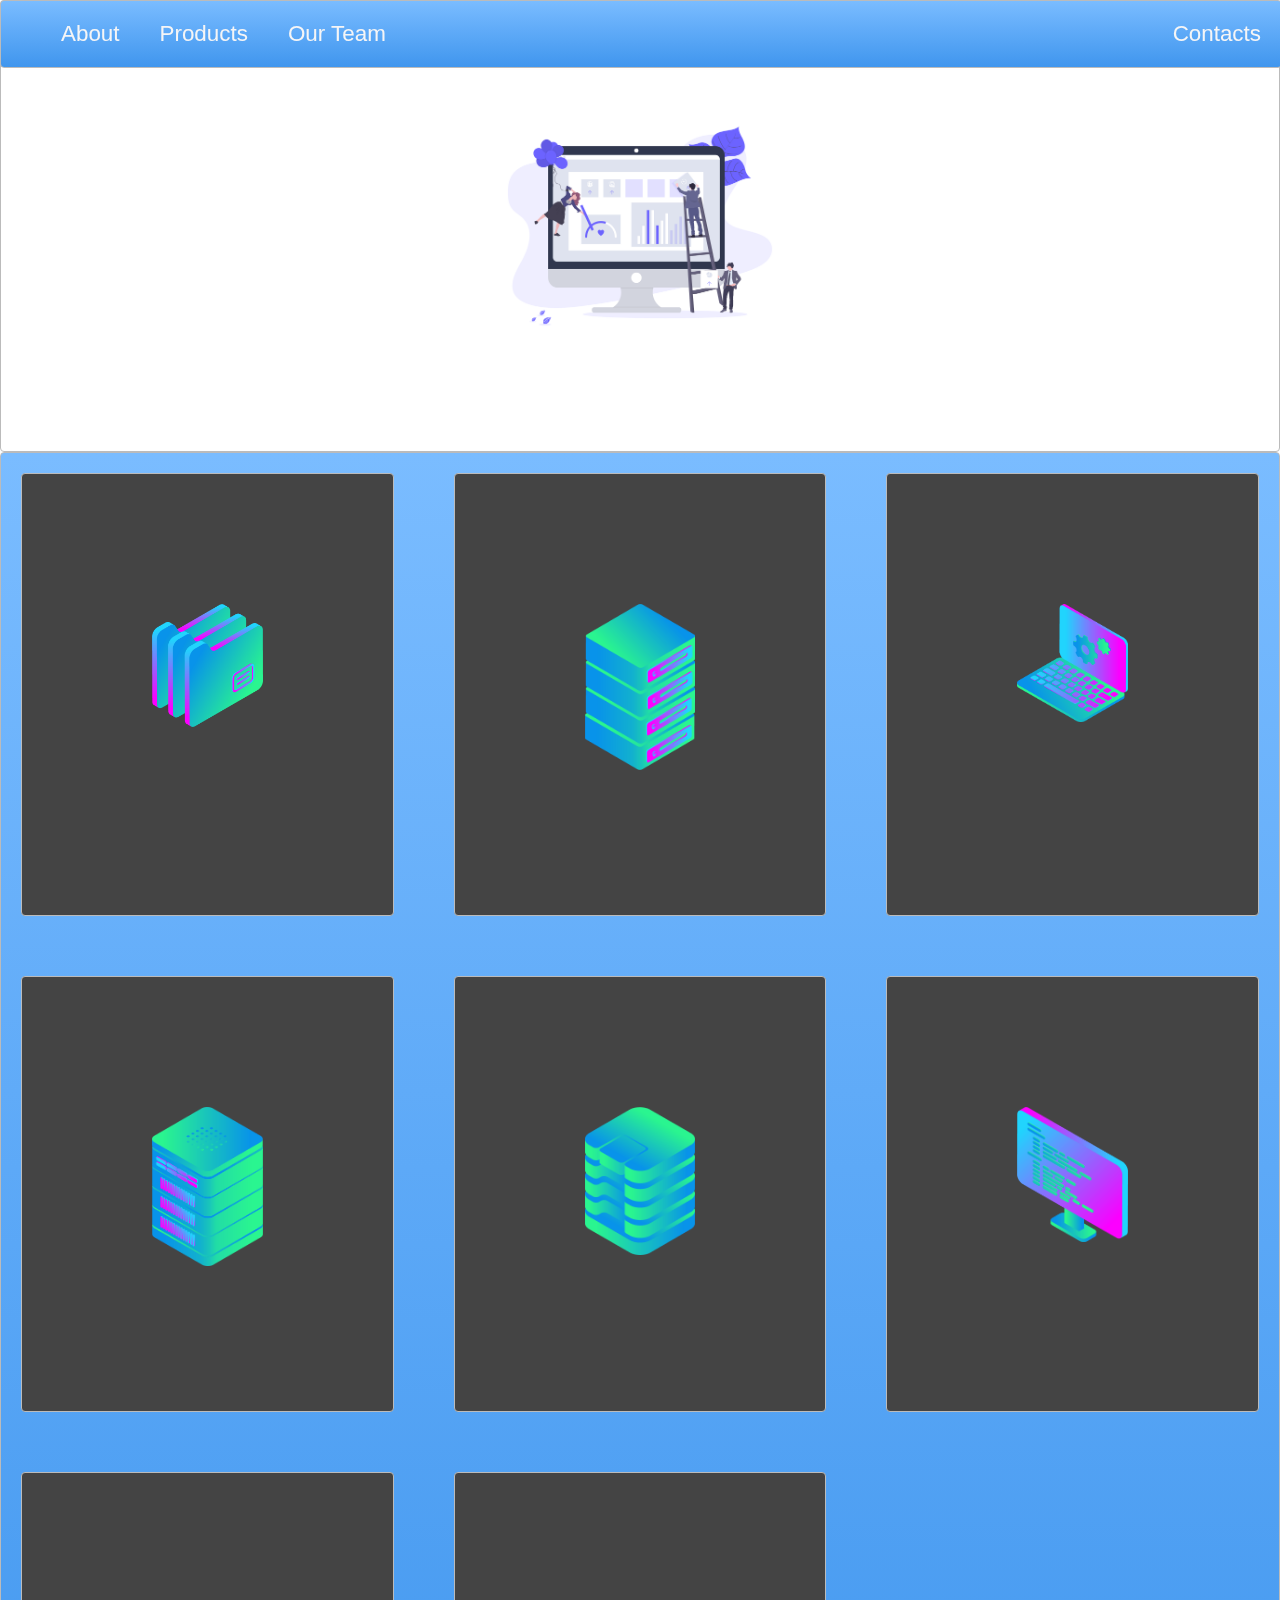
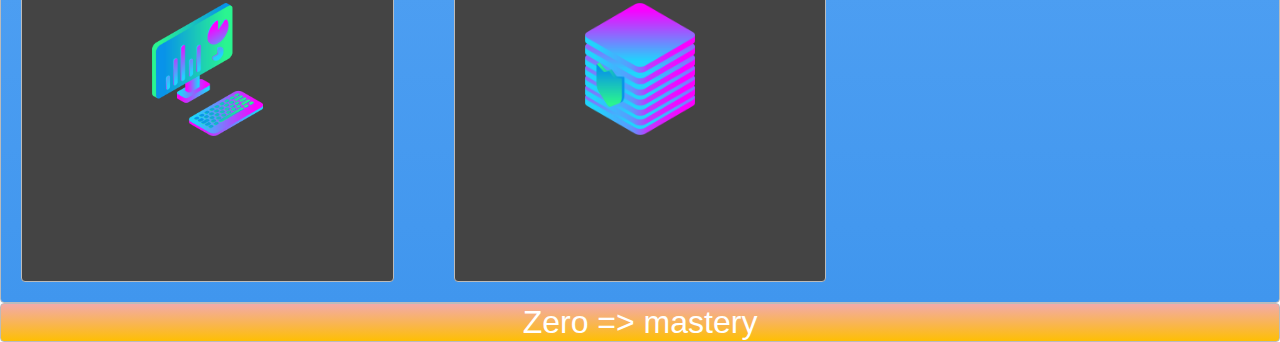
<file: project-start/index.html>
<!DOCTYPE html>
<html>
<head>
  <title>Layout Master</title>
  <link rel="stylesheet" type="text/css" href="./style.css">
</head>

<body>

  <nav class="zone blue sticky">
     <ul class="main-nav">
        <li><a href="">About</a></li>
        <li><a href="">Products</a></li>
        <li><a href="">Our Team</a></li>
        <li class="push"><a href=""></a></li>
        <li><a href="">Contacts</a></li>


     </ul>

  </nav>


  <div class="container zone "><img class="cover" src="./img/undraw.png"></div>
  <div class="zone blue grid-wrapper">
      <div class="box zone"><img src="./img/files_2.png"></div>
      <div class="box zone"><img src="./img/server_2_2.png"></div>
      <div class="box zone"><img src="./img/monitor_settings_2.png"></div>
      <div class="box zone"><img src="./img/server_3.png"></div>
      <div class="box zone"><img src="./img/data_storage_2_2.png"></div>	
      <div class="box zone"><img src="./img/monitor_coding_2.png"></div>
      <div class="box zone"><img src="./img/desktop_analytics_2.png"></div>
      <div class="box zone"><img src="./img/server_safe_2.png"></div>

  </div>
  <footer class="zone yellow">Zero => mastery</footer>
</body>
</html>
</file>
<file: project-start/style.css>
body{
    margin:0 auto;
    font-family:Arial;

}

.zone {
   
    cursor:pointer;
    /*display:inline-block;*/
    color:#FFF;
    font-size:2em;
    border-radius:4px;
    border:1px solid #bbb;
    transition: all 0.3s linear;
}


.zone:hover {
    -webkit-box-shadow:rgba(0,0,0,0.8) 0px 5px 15px, inset rgba(0,0,0,0.15) 0px -10px 20px;
    -moz-box-shadow:rgba(0,0,0,0.8) 0px 5px 15px, inset rgba(0,0,0,0.15) 0px -10px 20px;
    -o-box-shadow:rgba(0,0,0,0.8) 0px 5px 15px, inset rgba(0,0,0,0.15) 0px -10px 20px;
    box-shadow:rgba(0,0,0,0.8) 0px 5px 15px , inset rgba(0,0,0,0.15) 0px -10px 20px;
   


}
.box:hover{

   -webkit-transform:rotate(-7deg);
    -moz-transform:rotate(-7deg);
    -o-transform:rotate(-7deg);
    transform:rotate(-7deg);
}


.main-nav{
    display:flex;
    list-style:none;
    font-size:0.7em;
    margin:0;

}
.sticky{
    position:fixed;
    top:0;
    width:100%;
}

@media only screen and (max-width:600px)
{
    .main-nav{
        padding:0;
        font-size:0.5em;
    }
}

.push{
    margin-left:auto;
}
li{
    padding:20px;
}

a{
    color:#f5f5f6;
    text-decoration: none;
}


/*COVER*/

.container{
    display:flex;
    align-items:center;
    justify-content:center; 
    height:50vh;  /*viewport height 50 % of viewport*/
}

.cover{
    
  width:20rem;

}


/*Grid*/
.grid-wrapper{
     display:grid;
     grid-gap:20px;
     grid-template-columns:repeat(auto-fill,minmax(350px,1fr));

}

.box >img{
    /*height:1em;*/
    /*width:1em;*/
    width:100%;     /*this 100% will fill entire box*/
}

.box{

    background-color:#444;
    padding:130px;     /*this reduces the 100%*/
    margin:20px;

}


footer{
    text-align:center;
}

/*https://paulund.co.uk/how-to-create-shiny-css-buttons*/
/***********************************************************************
 *  Green Background
 **********************************************************************/
.green{
    background: #56B870; /* Old browsers */
    background: -moz-linear-gradient(top, #56B870 0%, #a5c956 100%); /* FF3.6+ */
    background: -webkit-gradient(linear, left top, left bottom, color-stop(0%,#56B870), color-stop(100%,#a5c956)); /* Chrome,Safari4+ */
    background: -webkit-linear-gradient(top, #56B870 0%,#a5c956 100%); /* Chrome10+,Safari5.1+ */
    background: -o-linear-gradient(top, #56B870 0%,#a5c956 100%); /* Opera 11.10+ */
    background: -ms-linear-gradient(top, #56B870 0%,#a5c956 100%); /* IE10+ */
    background: linear-gradient(top, #56B870 0%,#a5c956 100%); /* W3C */
}

/***********************************************************************
 *  Red Background
 **********************************************************************/
.red{
    background: #C655BE; /* Old browsers */
    background: -moz-linear-gradient(top, #C655BE 0%, #cf0404 100%); /* FF3.6+ */
    background: -webkit-gradient(linear, left top, left bottom, color-stop(0%,#C655BE), color-stop(100%,#cf0404)); /* Chrome,Safari4+ */
    background: -webkit-linear-gradient(top, #C655BE 0%,#cf0404 100%); /* Chrome10+,Safari5.1+ */
    background: -o-linear-gradient(top, #C655BE 0%,#cf0404 100%); /* Opera 11.10+ */
    background: -ms-linear-gradient(top, #C655BE 0%,#cf0404 100%); /* IE10+ */
    background: linear-gradient(top, #C655BE 0%,#cf0404 100%); /* W3C */
}

/***********************************************************************
 *  Yellow Background
 **********************************************************************/
.yellow{
    background: #F3AAAA; /* Old browsers */
    background: -moz-linear-gradient(top, #F3AAAA 0%, #febf04 100%); /* FF3.6+ */
    background: -webkit-gradient(linear, left top, left bottom, color-stop(0%,#F3AAAA), color-stop(100%,#febf04)); /* Chrome,Safari4+ */
    background: -webkit-linear-gradient(top, #F3AAAA 0%,#febf04 100%); /* Chrome10+,Safari5.1+ */
    background: -o-linear-gradient(top, #F3AAAA 0%,#febf04 100%); /* Opera 11.10+ */
    background: -ms-linear-gradient(top, #F3AAAA 0%,#febf04 100%); /* IE10+ */
    background: linear-gradient(top, #F3AAAA 0%,#febf04 100%); /* W3C */
}

/***********************************************************************
 *  Blue Background
 **********************************************************************/
.blue{
    background: #7abcff; /* Old browsers */
    background: -moz-linear-gradient(top, #7abcff 0%, #60abf8 44%, #4096ee 100%); /* FF3.6+ */
    background: -webkit-gradient(linear, left top, left bottom, color-stop(0%,#7abcff), color-stop(44%,#60abf8), color-stop(100%,#4096ee)); /* Chrome,Safari4+ */
    background: -webkit-linear-gradient(top, #7abcff 0%,#60abf8 44%,#4096ee 100%); /* Chrome10+,Safari5.1+ */
    background: -o-linear-gradient(top, #7abcff 0%,#60abf8 44%,#4096ee 100%); /* Opera 11.10+ */
    background: -ms-linear-gradient(top, #7abcff 0%,#60abf8 44%,#4096ee 100%); /* IE10+ */
    background: linear-gradient(top, #7abcff 0%,#60abf8 44%,#4096ee 100%); /* W3C */
}
</file>
